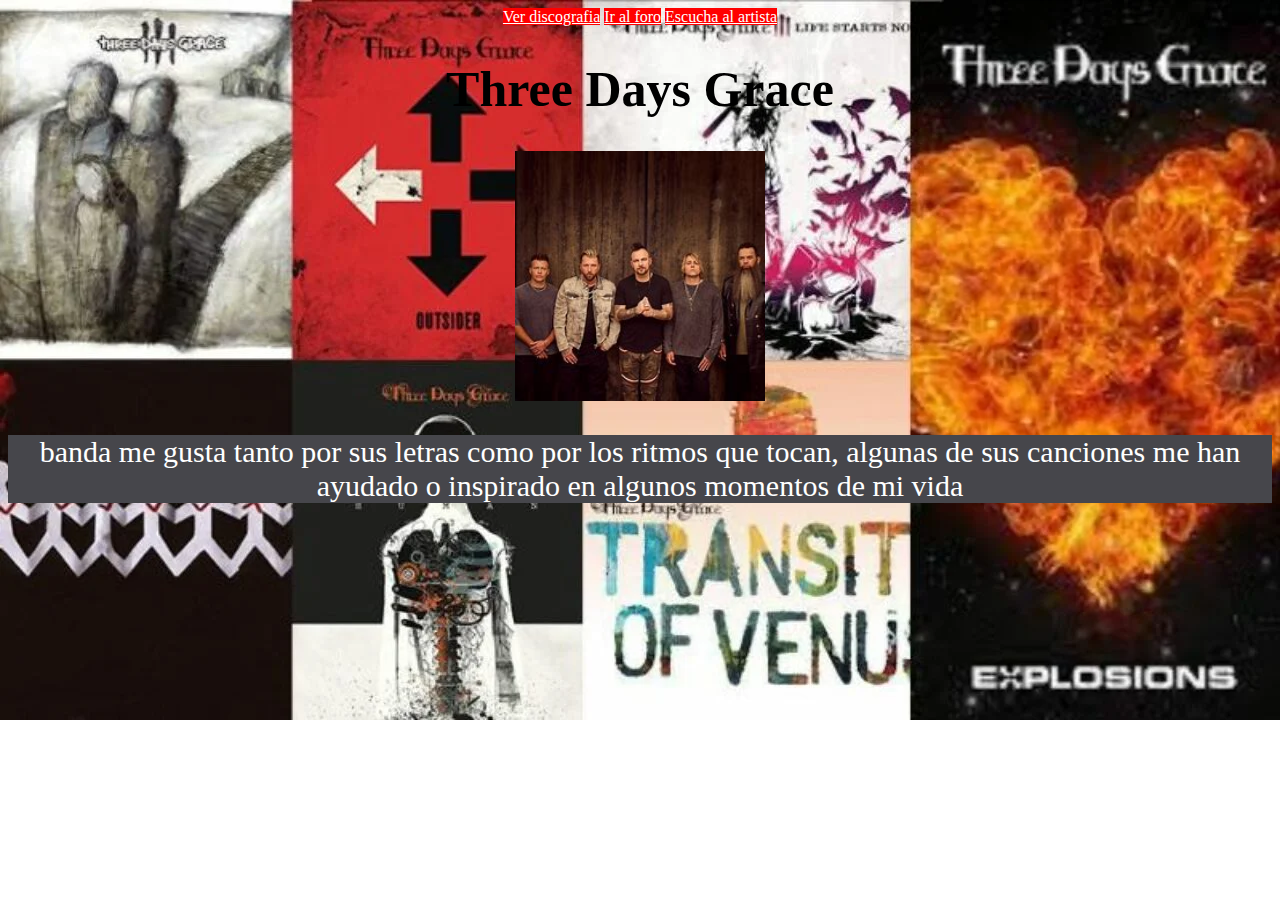
<file: index.html>
<!DOCTYPE html>
<html lang="en">

<head>
    <meta charset="UTF-8">
    <meta name="viewport" content="width=device-width, initial-scale=1.0">
    <title>Inicio</title>
    <link rel="stylesheet" href="./styles/styles.css">
</head>

<body>

    <a href="./discografia.html">Ver discografia</a>
    <a href="./formulario.html">Ir al foro</a>
    <a href="https://open.spotify.com/intl-es/artist/2xiIXseIJcq3nG7C8fHeBj" target="_blank">Escucha al artista</a>

    <h1>Three Days Grace</h1>

    <img src="./assets/TDG.jpg" alt="Thre Days Grace">

    <p>banda me gusta tanto por sus letras como por los ritmos que tocan, algunas de sus canciones me han ayudado o
        inspirado en algunos momentos de mi vida</p>
</body>

</html>
</file>
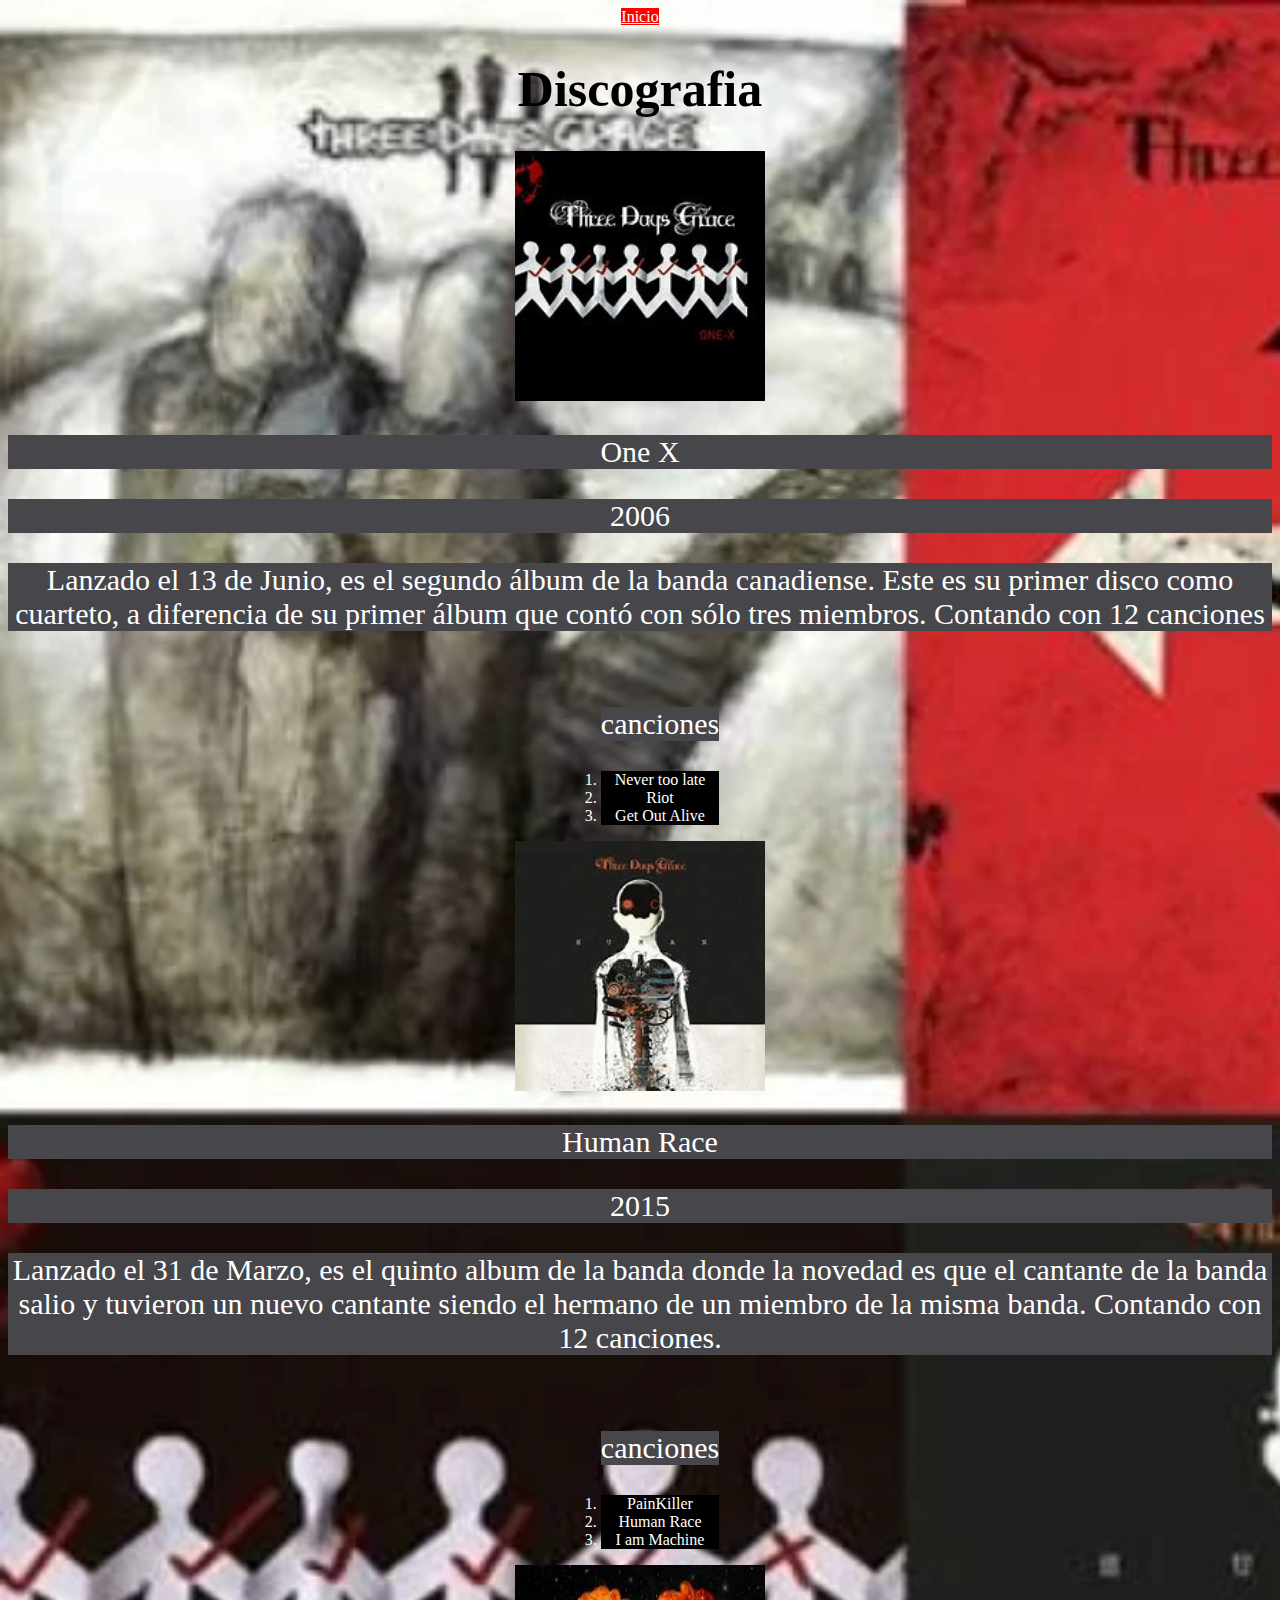
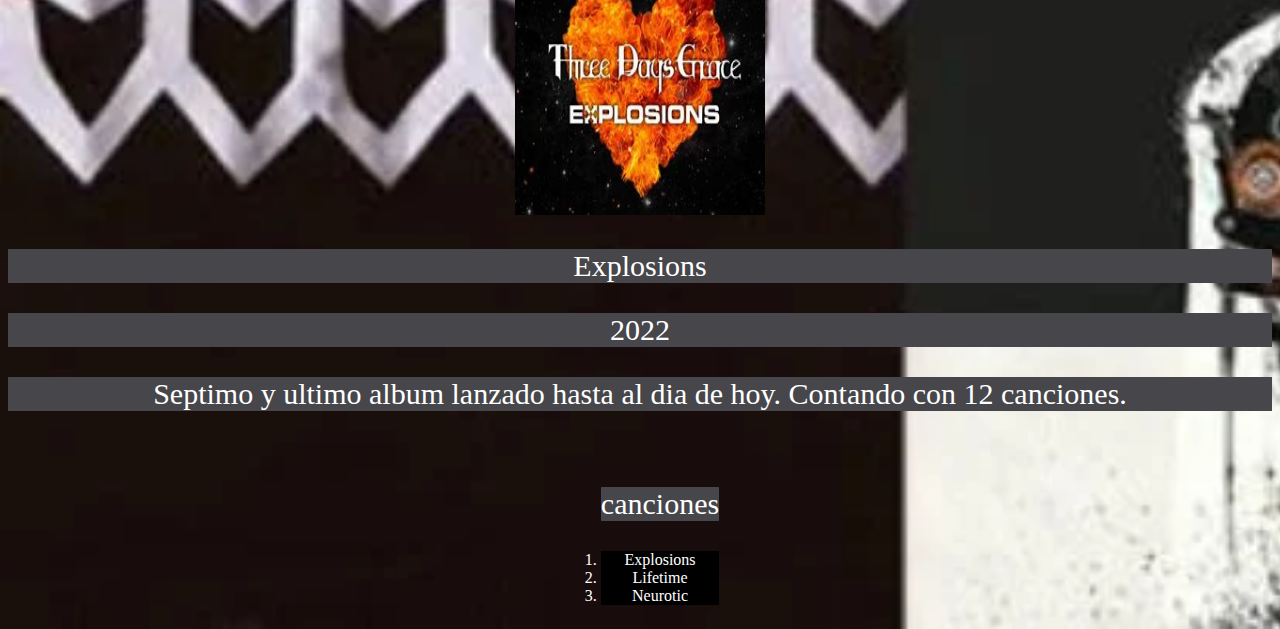
<file: discografia.html>
<!DOCTYPE html>
<html lang="en">

<head>
    <meta charset="UTF-8">
    <meta name="viewport" content="width=device-width, initial-scale=1.0">
    <title>Discografia</title>
    <link rel="stylesheet" href="./styles/styles.css">
</head>

<body>
    <!-- Crear 3 tarjetas-->

    <a href="./index.html">Inicio</a>

    <h1>Discografia</h1>

    <!--1er Album-->

    <div>
        <img src="./assets/OneX.jpg" alt="One X">
        <p>One X</p>
        <p>2006</p>
        <p> Lanzado el 13 de Junio, es el segundo álbum de la banda canadiense. Este es su primer disco
            como cuarteto, a diferencia de su primer álbum que contó con sólo tres miembros. Contando con 12 canciones
        </p>
        <ol>
            <p>canciones</p>
            <li>Never too late</li>
            <li>Riot</li>
            <li>Get Out Alive</li>
        </ol>
    </div>

    <!-- Album-->
    <div>
        <img src="./assets/HumanRace.jpg" alt="Human Race">
        <p>Human Race</p>
        <p>2015</p>
        <p>Lanzado el 31 de Marzo, es el quinto album de la banda donde la novedad es que el cantante de la banda salio
            y tuvieron un nuevo cantante siendo el hermano de un miembro de la misma banda. Contando con 12 canciones.
        </p>
        <ol>
            <p>canciones</p>
            <li>PainKiller</li>
            <li>Human Race</li>
            <li>I am Machine</li>
        </ol>
    </div>

    <!-- Album-->

    <div>
        <img src="./assets/Explosions.jpg" alt="Explosions">
        <p>Explosions</p>
        <p>2022</p>
        <p>Septimo y ultimo album lanzado hasta al dia de hoy. Contando con 12 canciones. </p>
        <ol>
            <p>canciones</p>
            <li>Explosions</li>
            <li>Lifetime</li>
            <li>Neurotic</li>
        </ol>
    </div>

</body>

</html>
</file>
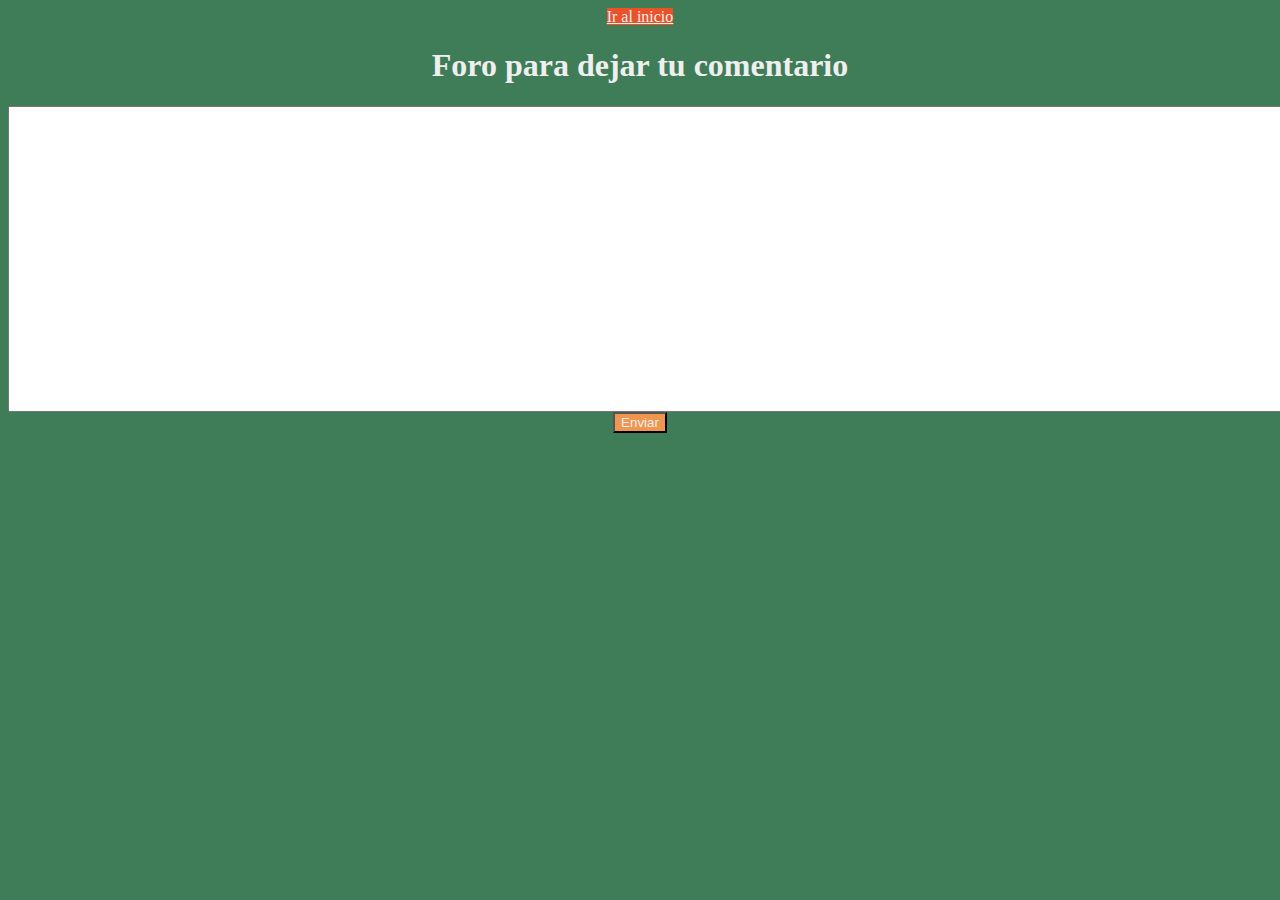
<file: formulario.html>
<!DOCTYPE html>
<html lang="en">
<head>
    <meta charset="UTF-8">
    <meta name="viewport" content="width=device-width, initial-scale=1.0">
    <title>Foro</title>
    <link rel="stylesheet" href="./styles/2styles.css">
</head>
<body>
    <a href="./index.html">Ir al inicio </a>

    <h1>Foro para dejar tu comentario</h1>
    <input type="text" id="caja">
    <input type="submit" value="Enviar" id="boton">
</body>
</html>
</file>
<file: styles/styles.css>
html{
    background-image: url("../assets/Fondo.webp");
    background-repeat: no-repeat;
    background-size: cover;
    text-align: center;
    font-family: 'Times New Roman', Times, serif;
}

a{
    background-color: #ff0000;
    color: white;
}

h1 {
    font-size: 50px;
    font-family: 'Times New Roman', Times, serif;
}

img{
    width: 250px;
    height: 250px;
    
}

p{
    background-color: rgb(70, 70, 75);
    color: white;
    font-family: 'Times New Roman', Times, serif;
    font-size: 30px;
}

ol{
    display: inline-block;
}

li{
    background-color:  black;
    color: white;
}
</file>
<file: styles/2styles.css>
html{
    --bg-color: #3F7D58;
    --input-color: #EF9651;
    --a-color: #EC5228;
    --hg-color: #EFEFEF;

    background-color: var(--bg-color);
    color: var(--hg-color);

    text-align: center;
}

a{
    background-color: var(--a-color);
    color: var(--hg-color);
}

input#caja{
    width: 1335px;
    height: 300px;
    display: block;
}

input#boton{
    color: var(--hg-color);
    background-color: var(--input-color);
}
</file>
